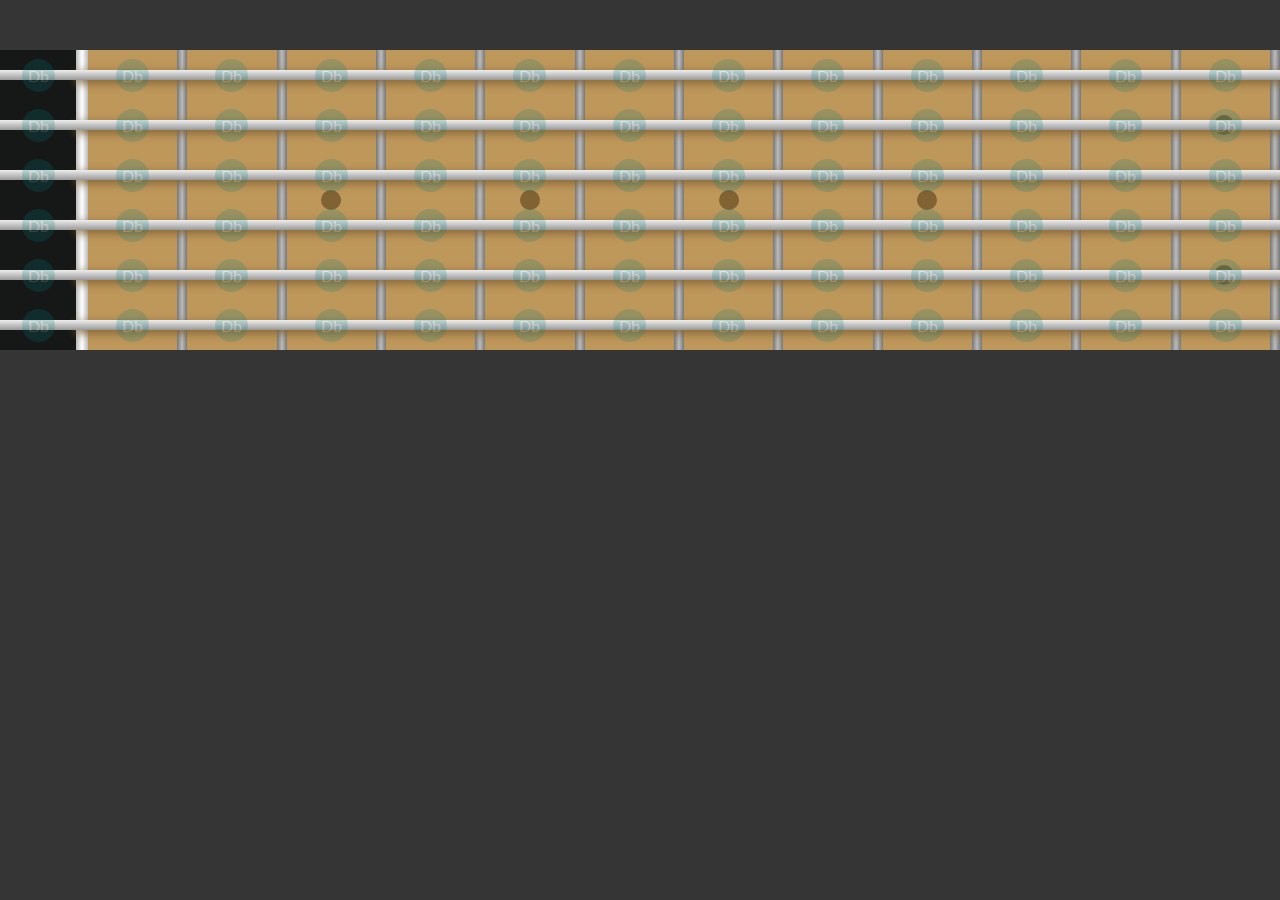
<file: index.html>
<!DOCTYPE html>
<html lang="en">
<head>
    <meta charset="UTF-8">
    <meta http-equiv="X-UA-Compatible" content="IE=edge">
    <meta name="viewport" content="width=device-width, initial-scale=1.0">
    <title>Fretboard</title>
    <link rel="stylesheet" href="styles.css">
</head>
<body>
    <div class="fretboard">
  
    </div>

    <script src="app.js"></script>
</body>
</html>
</file>
<file: styles.css>
@import url("https://fonts.googleapis.com/css?family=Lato:100,300,400");

:root {
  --fretboard-height: 300;
  --number-of-strings: 6;
  --string-height: 10;
  --half-string-height: calc(var(--string-height) / 2);
  --string-top-position: calc(
    var(--fretboard-height) / var(--number-of-strings) / 2 -
      var(--half-string-height)
  );
  --double-fretmark-position-1: calc(var(--fretboard-height) * 0.25);
  --double-fretmark-position-2: calc(var(--fretboard-height) * 0.75);
}

* {
  margin: 0;
  padding: 0;
}

body {
  background-color: #353535;
  font-family: Lato, sans-serif;
}

.fretboard {
  display: flex;
  flex-direction: column;
  background: #be975b;
  width: 100%;
  height: calc(var(--fretboard-height) * 1px);
  margin-top: 50px;
}

.string {
  width: 100%;
  height: 100%;
  display: flex;
  position: relative;
}

.string:before {
  content: "";
  width: 100%;
  height: calc(var(--string-height) * 1px);
  background: linear-gradient(#eee, #999);
  box-shadow: 76px 3px 10px #806233;
  z-index: 1;
  position: absolute;
  top: 22px;
  top: calc(var(--string-top-position) * 1px);
}

.note-fret {
  display: flex;
  flex: 1;
  border-right: 10px solid;
  border-image: linear-gradient(to left, #777, #bbb, #777) 1 100%;
  justify-content: center;
  align-items: center;
  position: relative;
}

.note-fret:first-child {
  background: #161717;
  min-width: 76px;
  border-right: 12px solid;
  flex-grow: 0;
  flex-shrink: 0;
  border-image: linear-gradient(to left, #bbb, #fff, #bbb) 1 100%;
}
.note-fret:before {
  content: "Db";
  width: 33px;
  height: 33px;
  border-radius: 50%;
  line-height: 33px;
  text-align: center;
  background: teal;
  z-index: 2;
  color: #eee;
  opacity: 0.2;
}

.single-fretmark:after,
.double-fretmark:before,
.double-fretmark:after {
  content: "";
  position: absolute;
  height: 20px;
  width: 20px;
  border-radius: 50%;
  background: #806233;
}

.single-fretmark:after {
  top: calc(var(--fretboard-height) / 2 * 1px);
  transform: translate(0, -50%);
}
.double-fretmark:before {
  top: calc(var(--double-fretmark-position-1) * 1px);
  transform: translate(-140%, -50%);
}
.double-fretmark:after {
  top: calc(var(--double-fretmark-position-2) * 1px);
  transform: translate(-140%, -50%);
}
</file>
